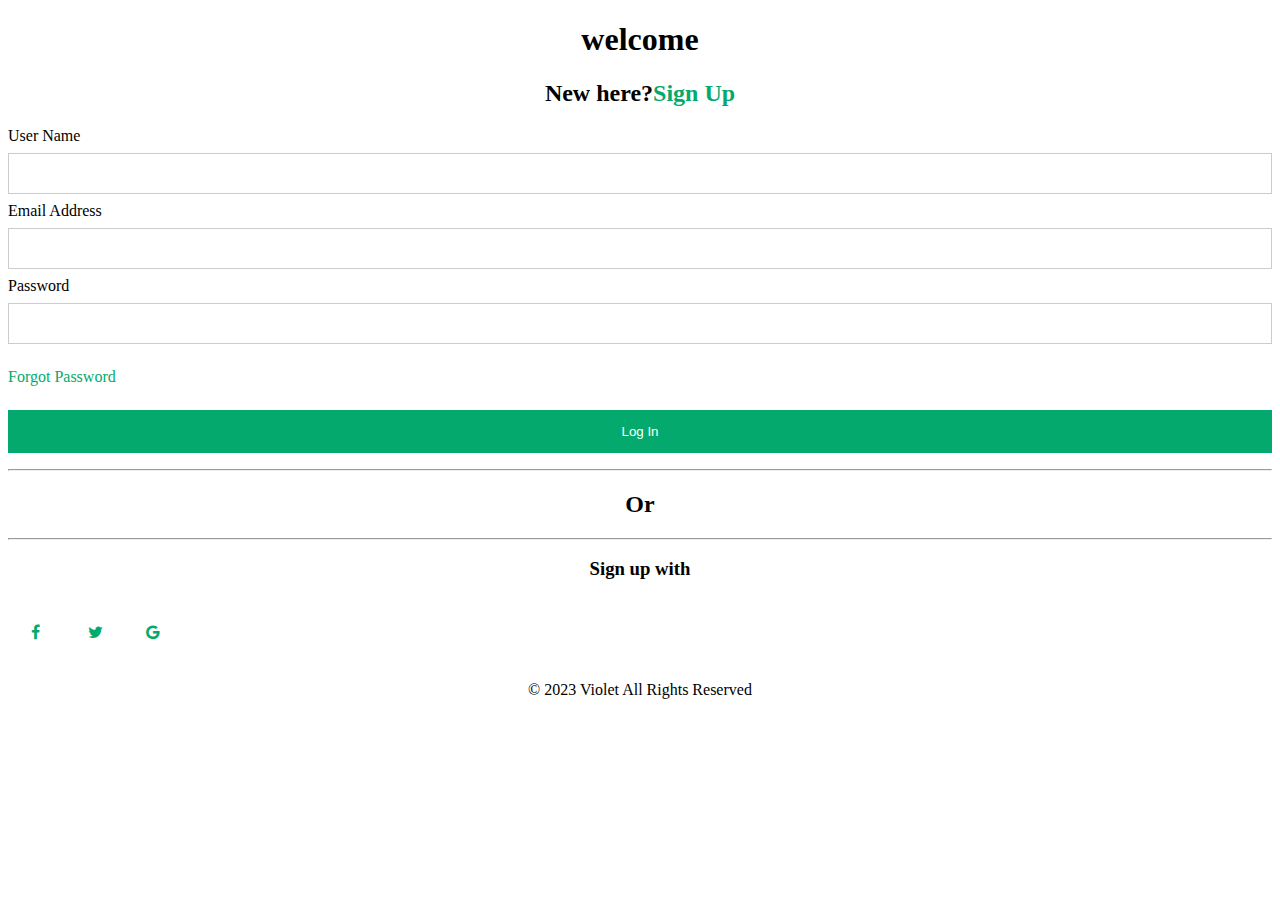
<file: html/login in page.html>
<!DOCTYPE html>
<html lang="en">
  <head>
    <link rel="stylesheet" href="/stylesheet/login.css">
    <meta charset="UTF-8">
    <link rel="preconnect" href="https://fonts.googleapis.com">
    <link rel="preconnect" href="https://fonts.gstatic.com" crossorigin>
    <link href="https://fonts.googleapis.com/css2?family=Ubuntu&display=swap" rel="stylesheet">    
    <link rel="stylesheet" href="https://cdnjs.cloudflare.com/ajax/libs/font-awesome/4.7.0/css/font-awesome.min.css">
    <title>LOGIN page</title>
  </head>
  <body>
<h1>welcome</h1>
<h2>New here?<a href="sign up page.html">Sign Up</a></h2>
<form action="">
  <div class="">
    <label class="" for="userName">User Name</label>
    <input class="" name="userName" id="userName" type="text" placeholder="" required/>
  </div>
  <div class="">
    <label class="" for="email">Email Address</label>
    <input class="" name="email" id="email" type="email" placeholder="" required/>
  </div>
  <div class="">
    <label class="" for="userPassword">Password</label>
    <input class="" name="userPassword" id="userPassword" type="password" placeholder="" pattern="(?=.*\d)(?=.*[a-z])(?=.*[A-Z]).{8,}" title="Must contain at least one number and one uppercase and lowercase letter, and at least 8 or more characters" required />
  </div>
  <p><a href="link to the forgot password page">Forgot Password</a></p>
  <input type="submit" value="Log In">
</form>
<hr>
<h2>Or</h2>
<hr>
<h3>Sign up with</h3>
<a href="#" class="fa fa-facebook"></a>
<a href="#" class="fa fa-twitter"></a>
<a href="#" class="fa fa-google"></a>
  </body>
  <footer>
    <p>&#169; 2023 Violet  All Rights Reserved</p>
  </footer>
</html>
</file>
<file: stylesheet/login.css>
body {
  font-family:Georgia, 'Times New Roman', Times, serif;
}

*
 {
  box-sizing: border-box;
}
h1,h2,h3
{
  text-align: center;
}
a{
  text-decoration: none;
  color:#04AA6D
}
input[type=text], input[type=password] ,input[type=email]
{
  width: 100%;
  padding: 12px 20px;
  margin: 8px 0;
  display: inline-block;
  border: 1px solid #ccc;
  box-sizing: border-box;
  vertical-align: middle;
}


input[type=submit]
{
  background-color: #04AA6D;
  color: white;
  padding: 14px 20px;
  margin: 8px 0;
  border: none;
  cursor: pointer;
  width: 100%;
}

input[type=submit]:hover 
{
  opacity: 0.8;
  cursor: pointer;
}



.container
 {
  padding: 16px;
}

.psw 
{
  float: right;
  padding-top: 16px;
}


.form-style {
  position: fixed; 
  z-index: 1;
  left: 0;
  top: 0;
  width: 100%;
  height: 100%; 
  overflow: auto; 
  background-color: rgb(0,0,0); 
  background-color: rgba(0,0,0,0.4); 
  padding-top: 60px;
}


.content 
{
  background-color: #fefefe;
  margin: 5% auto 15% auto;
  border: 1px solid #888;
  width: 80%; 
  }

  .fa {
    padding: 20px;
    font-size: 30px;
    width: 50px;
    text-align: center;
    text-decoration: none;
    margin: 5px 2px;
  }
  
  .fa:hover {
      opacity: 0.7;
  }

.fb 
{
  background-color: #3B5998;
  color: white;
}

.twitter
 {
  background-color: #55ACEE;
  color: white;
}

.google 
{
  background-color: #dd4b39;
  color: white;
}

.btn
 {
  width: 33%;
  padding: 10px;
  border: none;
  border-radius: 4px;
  margin: 5px 0;
  opacity: 0.85;
  display: inline;
  font-size: 17px;
  line-height: 15px;
  text-decoration: none; 
  text-align: center;
  float:right;
}
.social-divider
{
  width: 40%;
  border-right: 1px solid #979faf;
  /*line-height: 0.1em;
  margin: -20px 0 20px;*/
  margin-left: 10%;
} 
footer
{
  text-align: center;
}
.line1 
{
  border-bottom: 2px solid black;
  width: 50%;
  margin: 0 auto;
}
</file>
